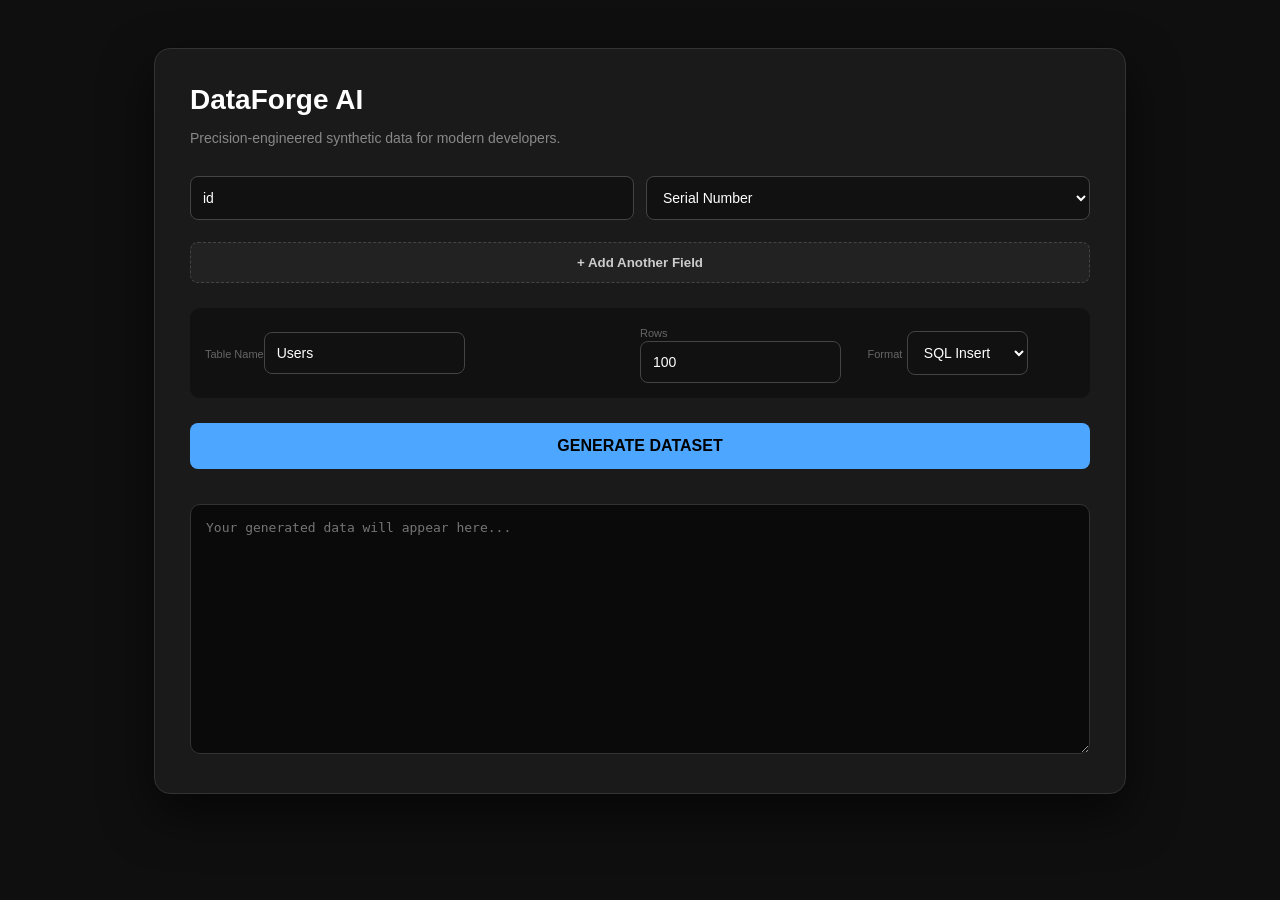
<file: sql-generator.html>
<!DOCTYPE html>
<html lang="en">
<head>
    <meta charset="UTF-8">
    <meta name="viewport" content="width=device-width, initial-scale=1.0">
    <title>DataForge AI | Advanced Data Architect</title>
    <script src="https://cdn.sheetjs.com/xlsx-latest/package/dist/xlsx.full.min.js"></script>
    <style>
        :root { --primary: #4da6ff; --danger: #ff4d4d; --success: #2ecc71; --bg: #0f0f0f; --card: #1a1a1a; }
        body { background-color: var(--bg); color: #e0e0e0; font-family: 'Inter', sans-serif; display: flex; justify-content: center; padding: 40px 20px; }
        .container { max-width: 900px; width: 100%; background: var(--card); padding: 35px; border-radius: 16px; border: 1px solid #333; box-shadow: 0 20px 50px rgba(0,0,0,0.6); }
        h1 { margin: 0 0 10px 0; color: #fff; font-size: 28px; }
        p { color: #888; font-size: 14px; margin-bottom: 30px; }
        
        /* Layout Styles */
        .field-row { display: flex; gap: 12px; margin-bottom: 12px; animation: slideIn 0.2s ease; }
        @keyframes slideIn { from { opacity: 0; transform: translateY(-5px); } to { opacity: 1; transform: translateY(0); } }
        
        input, select { background: #111; color: #fff; border: 1px solid #444; padding: 12px; border-radius: 8px; font-size: 14px; flex: 1; outline: none; transition: 0.3s; }
        input:focus { border-color: var(--primary); }
        input.error { border-color: var(--danger); background: #2a1515; }

        .remove-btn { background: #331a1a; color: #ff4d4d; border: 1px solid #552222; padding: 0 15px; cursor: pointer; border-radius: 8px; }
        .add-btn { background: #222; color: #ccc; width: 100%; border: 1px dashed #444; padding: 12px; margin: 10px 0 25px 0; cursor: pointer; border-radius: 8px; font-weight: 600; }
        .add-btn:hover { background: #2a2a2a; color: #fff; }

        .config-bar { display: flex; gap: 20px; align-items: center; margin-bottom: 25px; padding: 15px; background: #111; border-radius: 10px; }
        .btn-gen { background: var(--primary); color: #000; width: 100%; border: none; padding: 14px; font-size: 16px; font-weight: bold; border-radius: 8px; cursor: pointer; margin-bottom: 15px; transition: 0.3s; }
        .btn-gen:hover { opacity: 0.9; transform: translateY(-2px); }
        
        .btn-group { display: grid; grid-template-columns: 1fr 1fr 1fr; gap: 10px; margin-top: 10px; }
        .btn-dl { background: #333; color: #fff; border: 1px solid #444; padding: 12px; border-radius: 8px; cursor: pointer; font-size: 13px; }

        textarea { width: 100%; height: 250px; margin-top: 20px; background: #0a0a0a; color: #4da6ff; border: 1px solid #333; border-radius: 10px; padding: 15px; font-family: 'Fira Code', monospace; font-size: 13px; resize: vertical; box-sizing: border-box; }
        
        /* Toast Notification Styles */
        #toast { visibility: hidden; min-width: 280px; color: #fff; text-align: center; border-radius: 8px; padding: 16px; position: fixed; z-index: 10; bottom: 30px; font-weight: bold; box-shadow: 0 10px 30px rgba(0,0,0,0.5); }
        #toast.show { visibility: visible; animation: fadeInOut 2.5s; }
        @keyframes fadeInOut { from {bottom: 0; opacity: 0;} to {bottom: 30px; opacity: 1;} }
    </style>
</head>
<body>

<div class="container">
    <h1>DataForge AI</h1>
    <p>Precision-engineered synthetic data for modern developers.</p>
    
    <div id="fieldsContainer">
        <div class="field-row">
            <input type="text" placeholder="Field Name" class="f-name" value="id">
            <select class="f-type">
                <option value="serial">Serial Number</option>
                <option value="name">Full Name</option>
                <option value="email">Email Address</option>
                <option value="city">City (India)</option>
                <option value="status">Status (Active/Inactive)</option>
                <option value="phone">Phone Number</option>
            </select>
        </div>
    </div>

    <button class="add-btn" onclick="addNewField()">+ Add Another Field</button>

    <div class="config-bar">
        <div style="flex:2"><label style="font-size:11px;color:#666">Table Name</label><input type="text" id="tableName" value="Users"></div>
        <div style="flex:1"><label style="font-size:11px;color:#666">Rows</label><input type="number" id="rowCount" value="100"></div>
        <div style="flex:1"><label style="font-size:11px;color:#666">Format</label>
            <select id="outFormat"><option value="sql">SQL Insert</option><option value="json">JSON Array</option><option value="csv">CSV Text</option></select>
        </div>
    </div>

    <button class="btn-gen" onclick="generateData()">GENERATE DATASET</button>
    
    <div class="btn-group" id="downloadGroup" style="display:none">
        <button class="btn-dl" onclick="downloadExcel()">Download Excel</button>
        <button class="btn-dl" onclick="downloadFile('csv')">Download CSV</button>
        <button class="btn-dl" onclick="downloadFile('json')">Download JSON</button>
    </div>

    <textarea id="output" readonly placeholder="Your generated data will appear here..."></textarea>
</div>

<div id="toast"></div>

<script>
    let rawData = [];
    const names = ["Camryn", "Trey", "Hasan", "Shelly", "Tyreek", "Aysha", "Zackery", "Daniela", "Kaya", "Karl", "Ken", "Patricia", "Forrest", "Tasia", "Blake", "Maximus", "Ashleigh", "Rudy", "Trevon", "Jalin", "Genevieve", "Montserrat", "Elyse", "Jocelyn", "Brennen", "Jayvon", "Keana", "Gary", "Kalob", "Joel", "Kim", "Destiny", "Desean", "Donnell", "Deja", "Kori", "Daija", "Valentina", "Zoie", "Raphael", "Trever", "Nathaly", "Destini", "Leonardo", "Devin", "Ashely", "Areli", "Bryce", "Avery", "Tehya", "Ajay", "Sylvia", "Denisse", "Lora", "Cyrus", "Triston", "Julien", "Andie", "Amanda", "Marie", "Kelvin", "Kameryn", "Bridget", "Jacklyn", "Sheyla", "Tyler", "Stella", "Rashawn", "Toni", "Stone", "Carla", "Kelsi", "Jaren", "Phoebe", "Ashanti", "Holden", "Keanna", "Anastasia", "Jon", "Kacey", "Brycen", "Edwin", "Mikael", "Stephanie", "Yosef", "Emilia", "Judy", "Jamie", "Kalen", "Treasure", "Sara", "Kaycee", "Raekwon", "Lizeth", "Dylon", "Mikaela", "Susan", "Javion", "Brodie", "Georgia"];

    const cities = ["Tokyo",  "Delhi","India",  "Shanghai","China", "Sao Paulo", "Brazil", "Mexico City", "Mexico", "Cairo", "Egypt", "Dhaka", "Bangladesh", "Mumbai",  "Beijing",  "Osaka",  "Karachi",  "Chongqing",  "Istanbul", "Turkey", "Buenos Aires", "Argentina", "Kolkata",  "Lagos", "Nigeria", "Kinshasa", "DR Congo", "Manila", "Philippines", "Tianjin",  "Guangzhou",  "Rio de Janeiro", "Brazil", "Lahore",  "Bangalore",  "Moscow",  "Shenzhen",  "Bogota", "Colombia", "Jakarta",  "Chennai",  "Lima", "Peru", "Bangkok", "Thailand", "Seoul", "South Korea", "Nagoya",  "Hyderabad",  "London", "UK", "Tehran", "Iran", "Chicago",  "Chengdu",  "Nanjing",  "Wuhan",  "Ho Chi Minh City", "Vietnam", "Luanda", "Angola", "Ahmedabad",  "Kuala Lumpur", "Malaysia", "Xi'an",  "Hong Kong",  "Dongguan",  "Hangzhou",  "Foshan",  "Shenyang",  "Riyadh", "Saudi Arabia", "Baghdad", "Iraq", "Santiago", "Chile", "Surat",  "Madrid", "Spain", "Suzhou",  "Pune",  "Harbin",  "Houston",  "Dallas",  "Toronto", "Canada", "Dar es Salaam", "Tanzania", "Miami",  "Belo Horizonte", "Brazil", "Singapore", "Singapore", "Philadelphia",  "Atlanta",  "Fukuoka",  "Khartoum", "Sudan", "Barcelona", "Spain", "Johannesburg", "South Africa", "Saint Petersburg",  "Qingdao",  "Dalian",  "Washington",  "Yangon", "Myanmar", "Alexandria", "Egypt", "Jinan",  "Guadalajara", "Mexico", "Abidjan", "Ivory Coast", "Addis Ababa", "Ethiopia", "Guatemala City", "Guatemala", "Nairobi", "Kenya", "Ankara", "Turkey", "Rome", "Italy", "Kiev", "Ukraine", "Taipei", "Taiwan", "Recife", "Brazil", "Brasilia", "Brazil", "Amman", "Jordan", "Casablanca", "Morocco", "Berlin", "Germany", "Algiers", "Algeria", "Sana'a", "Yemen", "Machala", "Ecuador", "Pyongyang", "North Korea", "Kabul", "Afghanistan", "Surabaya",  "Medellin", "Colombia", "Faisalabad",  "Izmir", "Turkey", "Changsha",  "Maceio", "Brazil", "Dakar", "Senegal", "Accra", "Ghana", "Kampala", "Uganda", "Curitiba", "Brazil", "Porto Alegre", "Brazil", "Peshawar",  "Quito", "Ecuador"];

    // 1. Function to Add Dynamic Rows
    function addNewField() {
        const div = document.createElement('div');
        div.className = 'field-row';
        div.innerHTML = `
            <input type="text" placeholder="Field Name" class="f-name">
            <select class="f-type">
                <option value="name">Full Name</option>
                <option value="email">Email</option>
                <option value="phone">Phone Number</option>
                <option value="age">Age</option>
                <option value="city">City</option>
                <option value="status">Status</option>
                <option value="serial">Serial Number</option>
            </select>
            <button class="remove-btn" onclick="this.parentElement.remove()">X</button>`;
        document.getElementById('fieldsContainer').appendChild(div);
    }

    // 2. Professional Toast Notification
    function showToast(msg, type = 'success') {
        const toast = document.getElementById("toast");
        toast.innerText = msg;
        toast.style.backgroundColor = type === 'error' ? '#ff4d4d' : '#2ecc71';
        toast.className = "show";
        setTimeout(() => { toast.className = ""; }, 2500);
    }

    // 3. Core Engine: Validation & Generation
    function generateData() {
        const rows = document.querySelectorAll('.field-row');
        let schema = [];
        let usedNames = new Set();
        let errorFound = false;

        // Validation Loop
        rows.forEach((row, index) => {
            const input = row.querySelector('.f-name');
            const val = input.value.trim();
            input.classList.remove('error');

            if (val === "") {
                showToast("Error: Field name cannot be empty!", "error");
                input.classList.add('error');
                input.focus();
                errorFound = true;
            } else if (usedNames.has(val.toLowerCase())) {
                showToast(`Error: Field name '${val}' must be unique!`, "error");
                input.classList.add('error');
                input.focus();
                errorFound = true;
            }
            
            if (errorFound) return; 
            usedNames.add(val.toLowerCase());
            schema.push({ name: val, type: row.querySelector('.f-type').value });
        });

        if (errorFound) return; // Stop if errors exist

        // Generation logic
        const count = document.getElementById('rowCount').value;
        rawData = [];
        for(let i=1; i<=count; i++) {
            let obj = {};
            schema.forEach(s => {
                if(s.type === 'serial') obj[s.name] = i;
                else if(s.type === 'name') obj[s.name] = names[Math.floor(Math.random()*names.length)];
                else if(s.type === 'email') obj[s.name] = `user${i}@example.com`;
                else if(s.type === 'phone') obj[s.name] = "9" + Math.floor(100000000 + Math.random() * 900000000);
                else if(s.type === 'age') obj[s.name] = Math.floor(Math.random()*40)+20;
                else if(s.type === 'city') obj[s.name] = cities[Math.floor(Math.random()*cities.length)];
                else if(s.type === 'status') obj[s.name] = Math.random() > 0.5 ? "Active" : "Inactive";
                else obj[s.name] = "2026-05-03";
            });
            rawData.push(obj);
        }

        renderOutput();
        showToast("Dataset generated successfully!", "success");
        document.getElementById('downloadGroup').style.display = 'grid';
    }

    // 4. Output Formatter
    function renderOutput() {
        const format = document.getElementById('outFormat').value;
        const tName = document.getElementById('tableName').value || "Table";
        let out = "";
        if(format === 'sql') {
            out = `CREATE TABLE ${tName} (\n ${Object.keys(rawData[0]).map(k=>k+" VARCHAR").join(",\n ")}\n);\n\n`;
            rawData.forEach(r => out += `INSERT INTO ${tName} VALUES ('${Object.values(r).join("','")}');\n`);
        } else if(format === 'json') {
            out = JSON.stringify(rawData, null, 2);
        } else {
            out = Object.keys(rawData[0]).join(",") + "\n" + rawData.map(r=>Object.values(r).join(",")).join("\n");
        }
        document.getElementById('output').value = out;
    }

    // 5. Export Functions
    function downloadExcel() {
        const ws = XLSX.utils.json_to_sheet(rawData);
        const wb = XLSX.utils.book_new();
        XLSX.utils.book_append_sheet(wb, ws, "Data");
        XLSX.writeFile(wb, `${document.getElementById('tableName').value}.xlsx`);
    }

    function downloadFile(ext) {
        const content = document.getElementById('output').value;
        const blob = new Blob([content], {type: 'text/plain'});
        const a = document.createElement('a');
        a.href = URL.createObjectURL(blob);
        a.download = `${document.getElementById('tableName').value}.${ext}`;
        a.click();
    }
</script>
</body>
</html>
</file>
